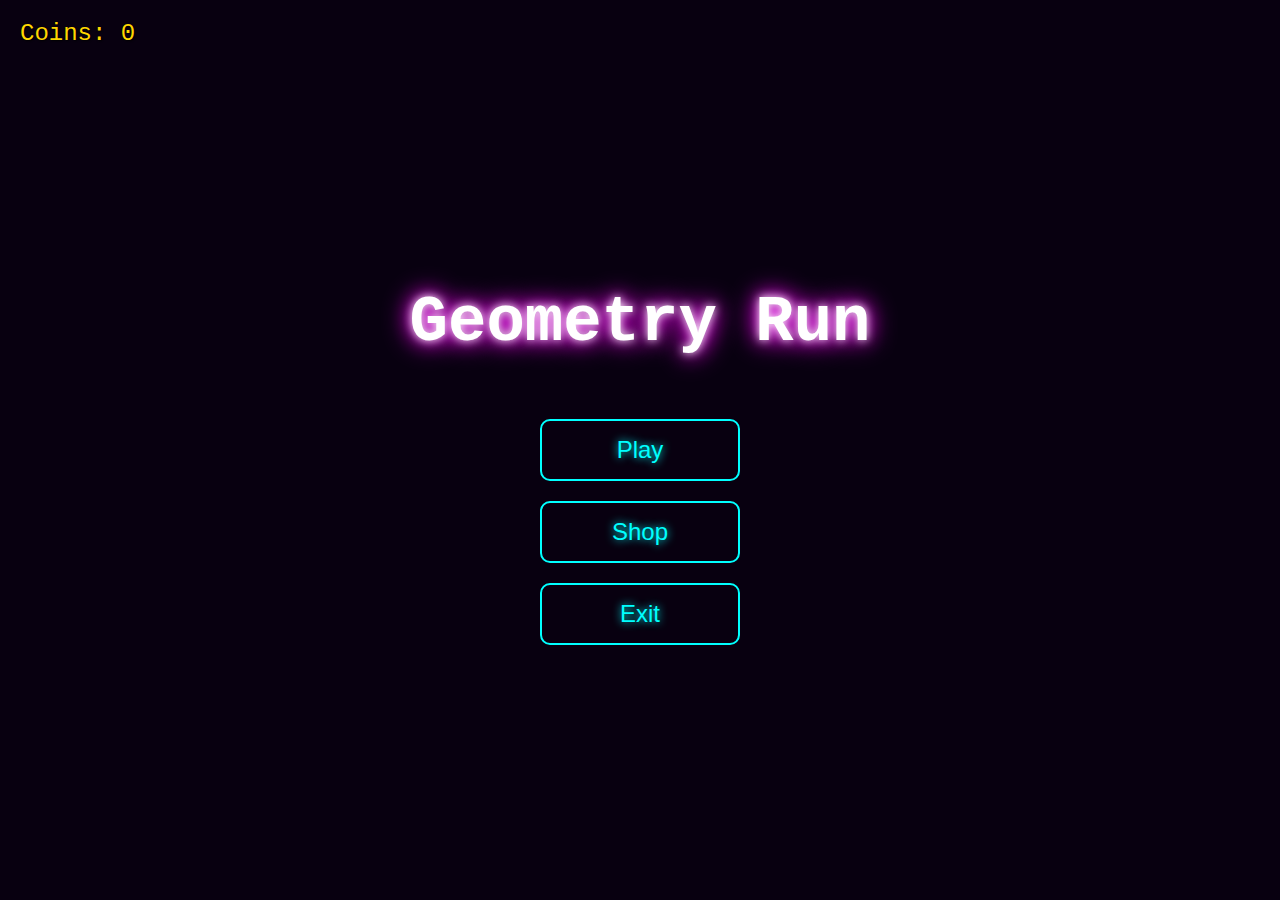
<file: index.html>
<!DOCTYPE html>
<html lang="en">
<head>
    <meta charset="UTF-8">
    <meta name="viewport" content="width=device-width, initial-scale=1.0">
    <title>Geometry Run</title>
    <link rel="stylesheet" href="/game/game.css">
    
    <script src="https://www.ime.usp.br/~hitoshi/mac0420/libs/macWebglUtils.js"></script>
    <script src="https://www.ime.usp.br/~hitoshi/mac0420/libs/MVnew.js"></script>
    
    <script type="module" src="/game/game.js"></script>
</head>
<body>

    <audio id="game-audio" src="sounds/Polargeist.mp3" preload="auto" loop></audio>

    <!-- Main Menu -->
    <div id="menu-overlay">
        <h1>Geometry Run</h1>
        <button id="play-button" class="menu-button">Play</button>
        <button id="shop-button" class="menu-button">Shop</button>
        <button id="exit-button" class="menu-button">Exit</button>
    </div>

    <!-- Pause -->
    <div id="pause-overlay" class="hidden">
        <h1>Paused</h1>
    </div>

    <!-- Game Over -->
    <div id="game-over-overlay" class="hidden">
        <h1>Game Over</h1>
        <h2 id="final-score"></h2>
        <button id="restart-button" class="menu-button">Restart</button>
        <button id="main-menu-button" class="menu-button">Main Menu</button>
    </div>

    <!-- Shop -->
    <div id="shop-overlay" class="hidden">
        <h1>Shop</h1>
        <div id="coin-display-shop">Coins: 0</div>
        <div id="shop-grid">
        </div>
        <button id="back-to-menu-button" class="menu-button">Back</button>
    </div>

    <div id="instructions"><pre>1. Press SPACE to Jump  2. Press A/D to Move  3. Press Escape to Pause</pre></div>

    <div id="score-display">Coins: 0</div>
    
    <canvas id="glcanvas"></canvas>
</body>
</html>
</file>
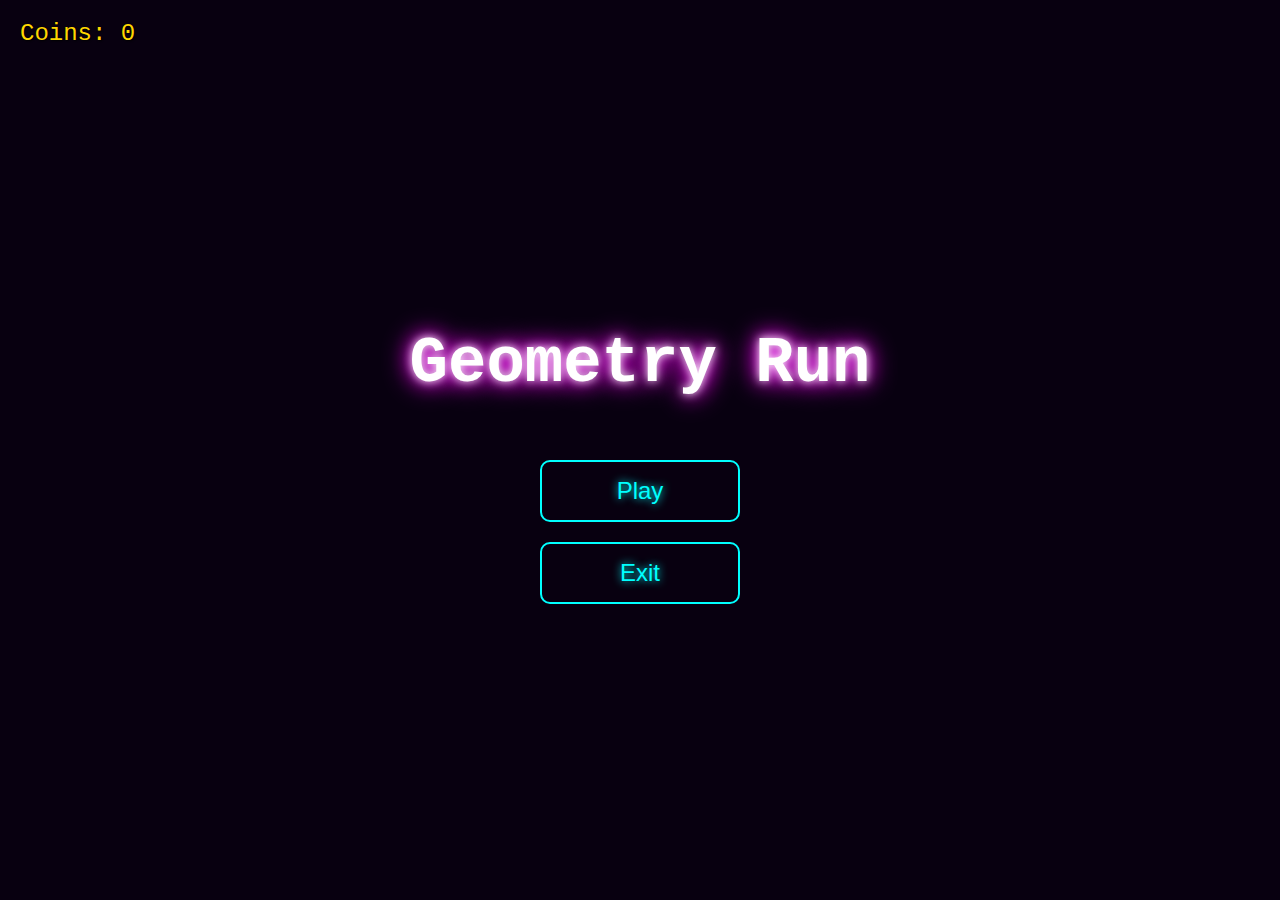
<file: game/game.html>
<!DOCTYPE html>
<html>
<head>
    <meta http-equiv="Content-Type" content="text/html;charset=utf-8">
    <title>Geometry Run</title>
    <link rel="stylesheet" href="game.css">
    
    <script src="https://www.ime.usp.br/~hitoshi/mac0420/libs/macWebglUtils.js"></script>
    <script src="https://www.ime.usp.br/~hitoshi/mac0420/libs/MVnew.js"></script>
    <script src="props.js"></script>
    <script src="game.js"></script>
    
</head>

<body>
    <div id="menu-overlay">
        <h1>Geometry Run</h1>
        <button id="play-button" class="menu-button">Play</button>
        <button id="exit-button" class="menu-button">Exit</button>
    </div>

    <div id="pause-overlay" style="display: none;">
        <h1>Paused</h1>
    </div>

    <div id="game-over-overlay" style="display: none;">
        <h1>Game Over</h1>
        <h2 id="final-score"></h2>
        <button id="restart-button" class="menu-button">Restart</button>
        <button id="main-menu-button" class="menu-button">Main Menu</button>
    </div>
    <div id="instructions" class="instructions">Press SPACE to Jump</div>
    <div id="score-display">Coins: 0</div>
    
    <canvas id="glcanvas"></canvas>
</body>
</html>
</file>
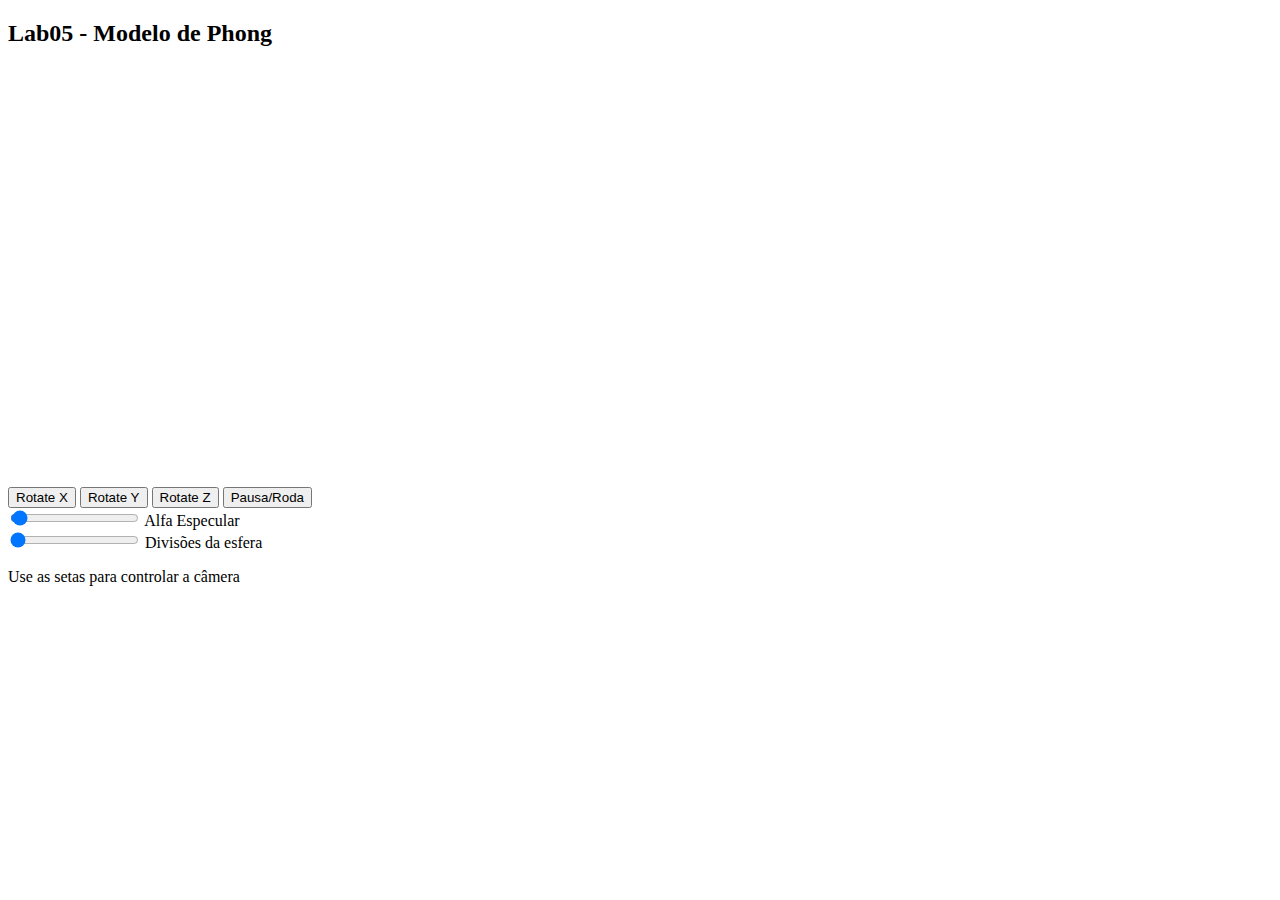
<file: props/visualizer.html>
<!DOCTYPE html>
<html>

<head>
    <meta http-equiv="Content-Type" content="text/html;charset=utf-8">
    <title>WebGL - exemplo</title>
    <script src="https://www.ime.usp.br/~hitoshi/mac0420/libs/macWebglUtils.js"></script>
    <script src="https://www.ime.usp.br/~hitoshi/mac0420/libs/MVnew.js"></script>
    <script type="module" src="prop.js"></script>
</head>

<body>

    <h2>Lab05 - Modelo de Phong</h2>
    <canvas id="glcanvas" width="400" height="400">
        Opa! pode parece que seu navegador não suporta o canvas do HTML5.
    </canvas>
    <p></p>
    <div>
        <button id= "xButton">Rotate X</button>
        <button id= "yButton">Rotate Y</button>
        <button id= "zButton">Rotate Z</button>
        <button id = "pButton">Pausa/Roda</button>
    </div>

    <dif>
        <input id="alfaSlider" class="styled" type="range" value="11" min="1" max="501" step="10" name="alfaSlider"></input>
        <label for="alfaLabel">Alfa Especular</label>
        <br />
        <input id="divSlider" class="styled" type="range" value="0" min="0" max="5" step="1" name="divSlider"></input>
        <label for="divLabel">Divisões da esfera</label>
    </dif>
    <br />
    <p>Use as setas para controlar a câmera</p>

</body>

</html>
</file>
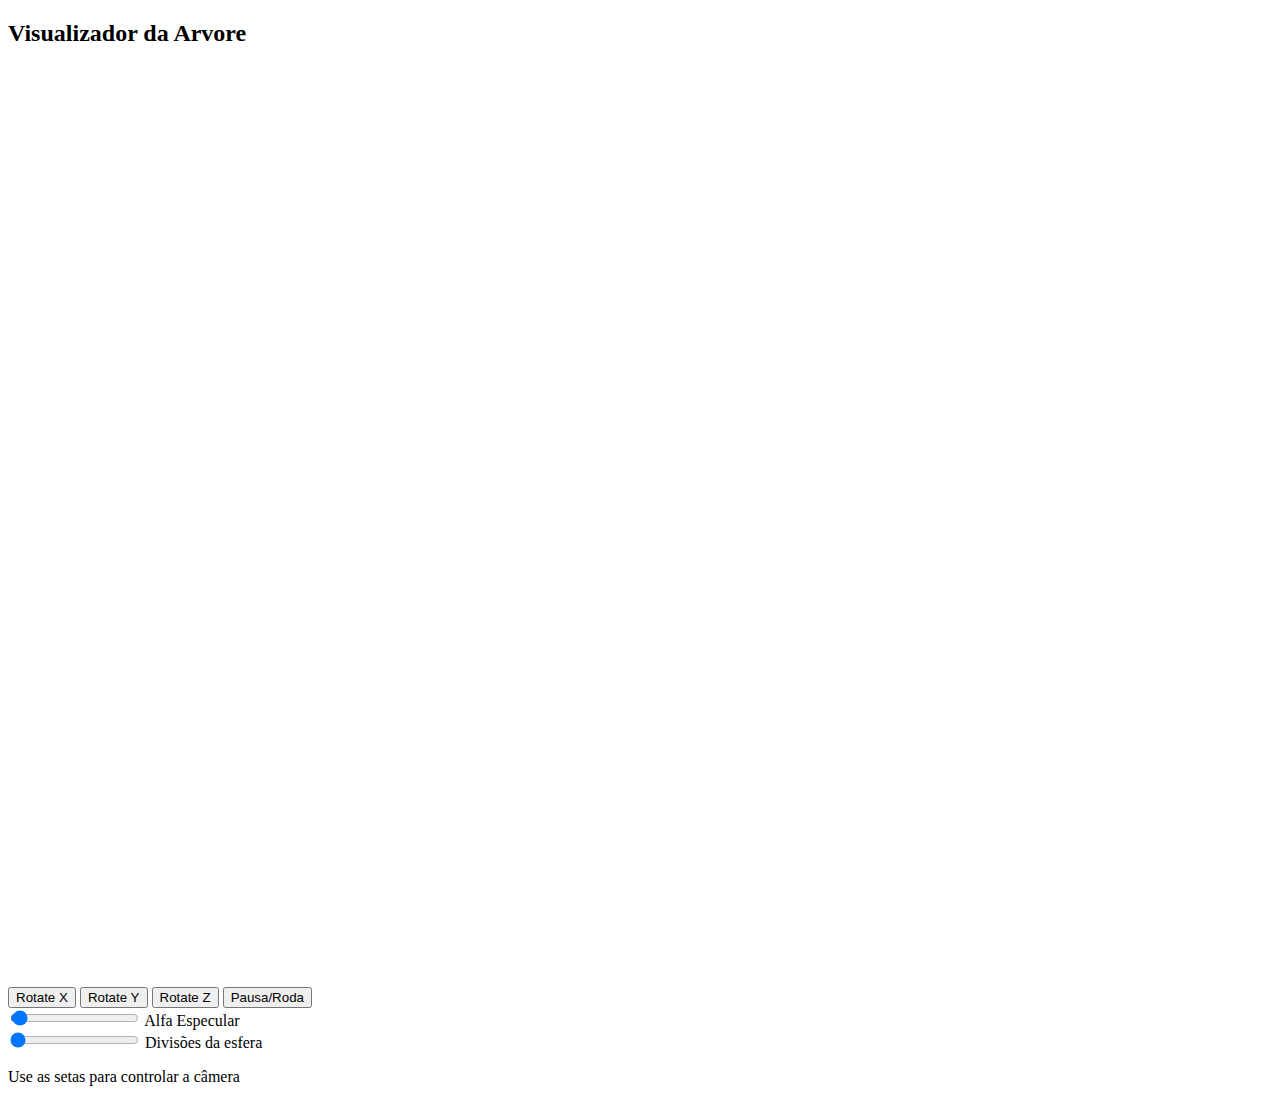
<file: props/bird/visualizer.html>
<!DOCTYPE html>
<html>

<head>
    <meta http-equiv="Content-Type" content="text/html;charset=utf-8">
    <title>WebGL - exemplo</title>
    <script src="https://www.ime.usp.br/~hitoshi/mac0420/libs/macWebglUtils.js"></script>
    <script src="https://www.ime.usp.br/~hitoshi/mac0420/libs/MVnew.js"></script>
    <script type="module" src="visualizer.js"></script>
</head>

<body>

    <h2>Visualizador da Arvore</h2>
    <canvas id="glcanvas" width="900" height="900">
        Opa! pode parece que seu navegador não suporta o canvas do HTML5.
    </canvas>
    <p></p>
    <div>
        <button id= "xButton">Rotate X</button>
        <button id= "yButton">Rotate Y</button>
        <button id= "zButton">Rotate Z</button>
        <button id = "pButton">Pausa/Roda</button>
    </div>

    <dif>
        <input id="alfaSlider" class="styled" type="range" value="11" min="1" max="501" step="10" name="alfaSlider"></input>
        <label for="alfaLabel">Alfa Especular</label>
        <br />
        <input id="divSlider" class="styled" type="range" value="0" min="0" max="5" step="1" name="divSlider"></input>
        <label for="divLabel">Divisões da esfera</label>
    </dif>
    <br />
    <p>Use as setas para controlar a câmera</p>

</body>

</html>
</file>
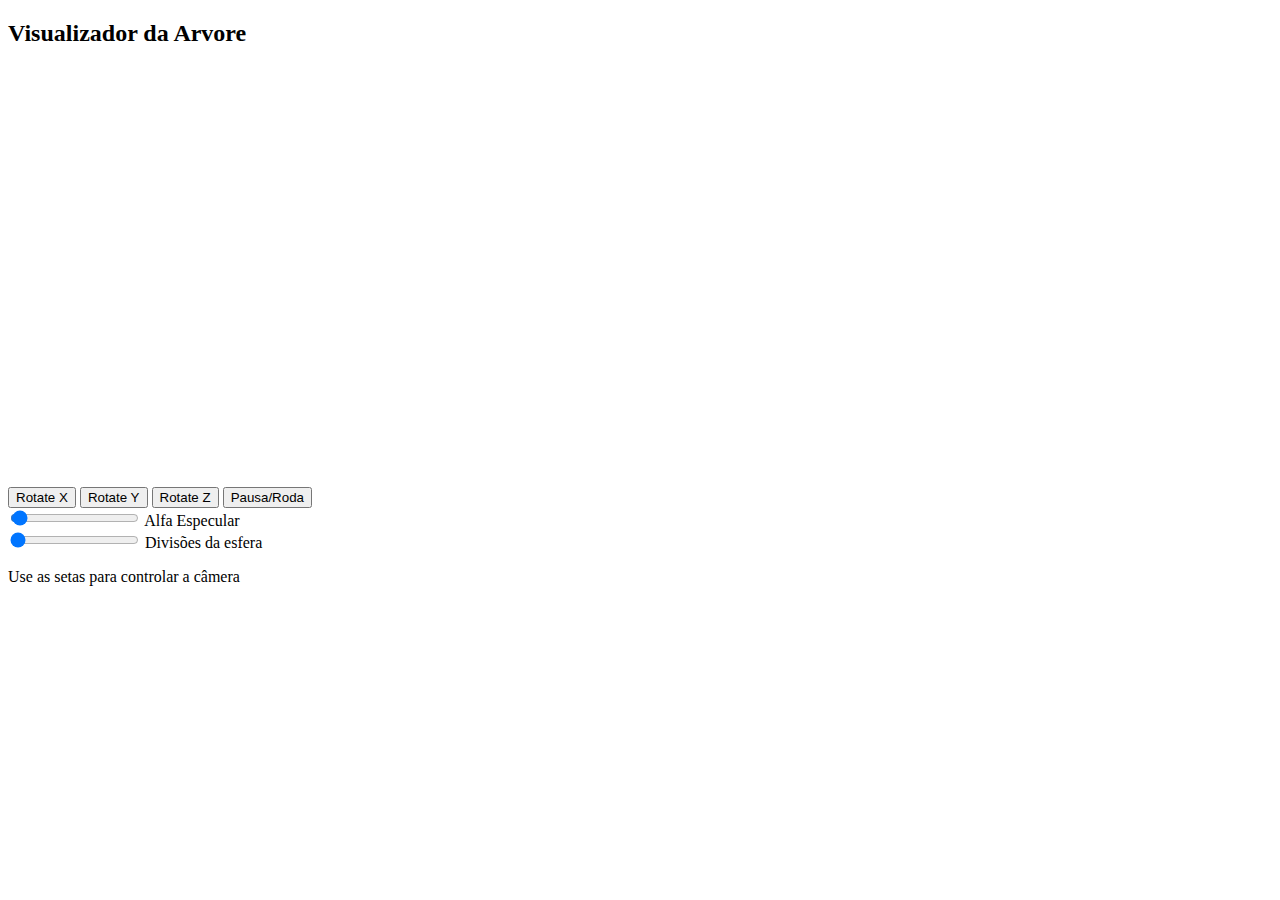
<file: props/fish/visualizer.html>
<!DOCTYPE html>
<html>

<head>
    <meta http-equiv="Content-Type" content="text/html;charset=utf-8">
    <title>WebGL - exemplo</title>
    <script src="https://www.ime.usp.br/~hitoshi/mac0420/libs/macWebglUtils.js"></script>
    <script src="https://www.ime.usp.br/~hitoshi/mac0420/libs/MVnew.js"></script>
    <script type="module" src="visualizer.js"></script>
</head>

<body>

    <h2>Visualizador da Arvore</h2>
    <canvas id="glcanvas" width="400" height="400">
        Opa! pode parece que seu navegador não suporta o canvas do HTML5.
    </canvas>
    <p></p>
    <div>
        <button id= "xButton">Rotate X</button>
        <button id= "yButton">Rotate Y</button>
        <button id= "zButton">Rotate Z</button>
        <button id = "pButton">Pausa/Roda</button>
    </div>

    <dif>
        <input id="alfaSlider" class="styled" type="range" value="11" min="1" max="501" step="10" name="alfaSlider"></input>
        <label for="alfaLabel">Alfa Especular</label>
        <br />
        <input id="divSlider" class="styled" type="range" value="0" min="0" max="5" step="1" name="divSlider"></input>
        <label for="divLabel">Divisões da esfera</label>
    </dif>
    <br />
    <p>Use as setas para controlar a câmera</p>

</body>

</html>
</file>
<file: game/game.css>
body { 
    margin: 0; 
    overflow: hidden; 
    background-color: #000; 
    font-family: 'Courier New', Courier, monospace; 
}

canvas { 
    display: block; 
    width: 100vw; 
    height: 100vh; 
}

#menu-overlay, #pause-overlay, #game-over-overlay, #shop-overlay {
    position: absolute;
    top: 0;
    left: 0;
    width: 100%;
    height: 100%;
    background-color: rgba(10, 0, 20, 0.8);
    display: flex;
    flex-direction: column;
    justify-content: center;
    align-items: center;
    z-index: 10;
}

.hidden {
    display: none !important;
}

#menu-overlay h1, #pause-overlay h1, #game-over-overlay h1, #shop-overlay h1 {
    color: #fff;
    text-shadow: 0 0 10px #fff, 0 0 20px #ff00ff, 0 0 30px #ff00ff;
    font-size: 4em;
    margin-bottom: 50px;
}

#game-over-overlay h2 {
    color: #ffd700;
    font-size: 2em;
    margin-top: -30px;
    margin-bottom: 30px;
    text-shadow: 0 0 8px #ffd700;
}

.menu-button {
    background: none;
    border: 2px solid;
    padding: 15px 30px;
    font-size: 1.5em;
    color: #00ffff;
    text-shadow: 0 0 8px #00ffff;
    border-color: #00ffff;
    border-radius: 10px;
    margin: 10px;
    cursor: pointer;
    transition: color 0.3s, text-shadow 0.3s, border-color 0.3s;
    min-width: 200px;
    box-sizing: border-box;
}

.menu-button:hover {
    color: #fff;
    border-color: #fff;
    text-shadow: 0 0 10px #fff, 0 0 20px #ff00ff;
}

#instructions {
    position: absolute;
    top: 10px;
    left: 50%;
    transform: translateX(-50%);
    color: white;
    font-size: 1.2em;
    background-color: rgba(0,0,0,0.5);
    padding: 10px 20px;
    border-radius: 10px;
    pointer-events: none;
    transition: opacity 0.5s;
    opacity: 0;
}

#score-display {
    position: absolute;
    top: 20px;
    left: 20px;
    color: #ffd700;
    font-size: 1.5em;
    text-shadow: 1px 1px 2px #000;
    z-index: 10;
}

#coin-display-shop {
    font-size: 1.8rem;
    margin-bottom: 25px;
    color: #ffd700;
    text-shadow: 0 0 5px #ffd700;
}

#shop-grid {
    display: grid;
    grid-template-columns: repeat(auto-fill, minmax(160px, 1fr));
    gap: 20px;
    width: 80%;
    max-width: 800px;
    max-height: 60vh;
    overflow-y: auto;
    padding: 20px;
    border: 1px solid rgba(0, 255, 255, 0.3);
    border-radius: 10px;
    background: rgba(0, 0, 0, 0.2);
    margin-bottom: 20px;
}

.shop-item {
    background: rgba(0, 0, 0, 0.4);
    border: 1px solid #00ffff;
    border-radius: 10px;
    padding: 10px;
    text-align: center;
    transition: transform 0.2s;
}

.shop-item:hover {
    transform: scale(1.05);
    box-shadow: 0 0 15px #00ffff;
}

.shop-item img {
    width: 100%;
    height: 120px;
    object-fit: cover;
    border-radius: 5px;
    margin-bottom: 10px;
    border: 1px solid #00ffff;
}

.shop-item .item-name {
    font-size: 1.1rem;
    margin-bottom: 5px;
    color: #fff;
}

.shop-item .item-price {
    font-size: 1rem;
    color: #ffd700;
    margin-bottom: 10px;
}

.buy-button {
    width: 100%;
    padding: 8px;
    font-size: 1rem;
    font-family: 'Courier New', Courier, monospace;
    background-color: #00ffff;
    color: #000;
    font-weight: bold;
    border: none;
    border-radius: 5px;
    cursor: pointer;
    transition: background-color 0.3s;
}

.buy-button:hover:not(:disabled) {
    background-color: #8affff;
}

.buy-button.equipped {
    background-color: #ff00ff;
    color: #fff;
    cursor: default;
}

.buy-button.purchased {
    background-color: #555;
    color: #ccc;
}

.buy-button:disabled:not(.equipped) {
    background-color: #333;
    color: #666;
    cursor: not-allowed;
}
</file>
